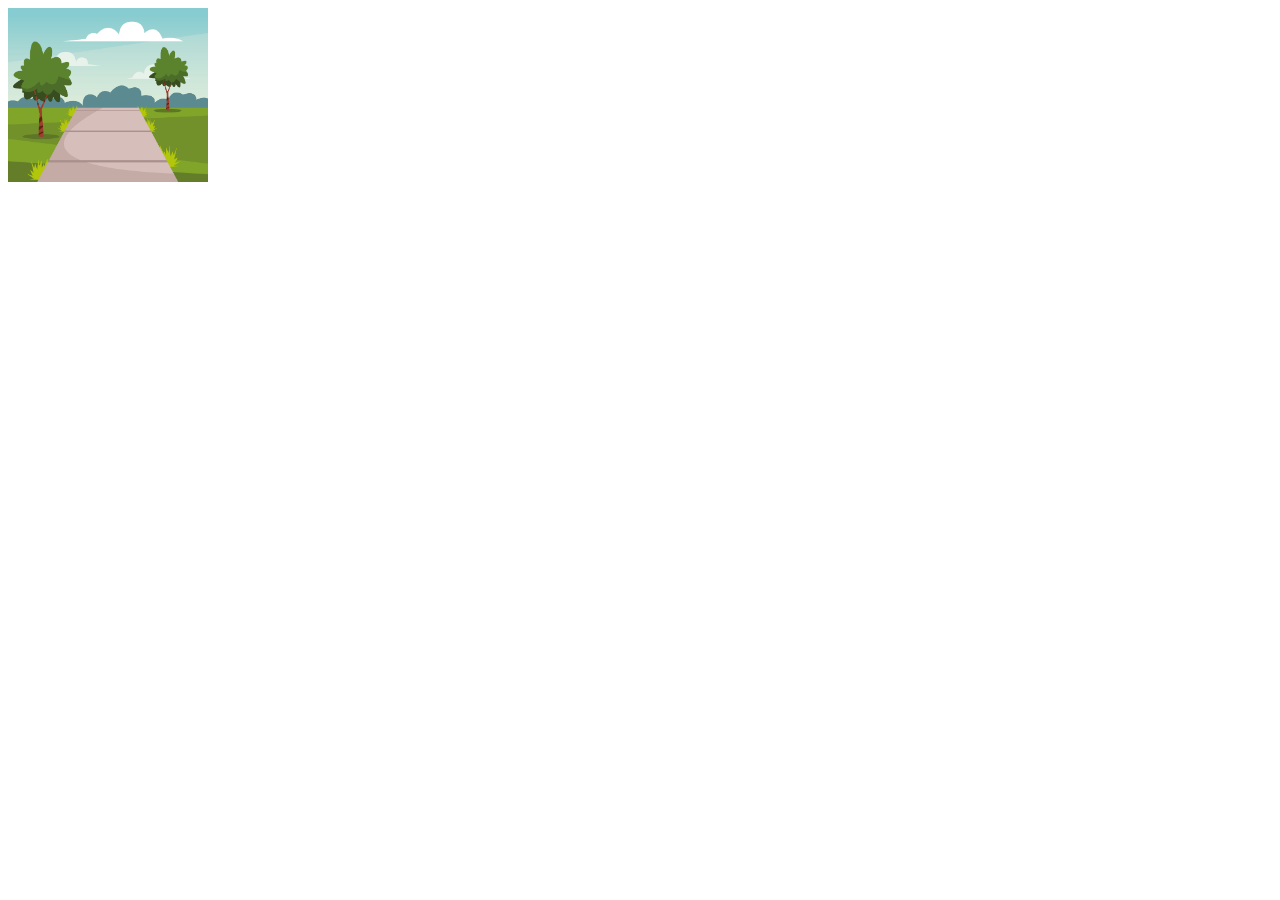
<file: Ejercicio1/index.html>
<!DOCTYPE html>
<html lang="en">
<head>
    <meta charset="UTF-8">
    <meta name="viewport" content="width=device-width, initial-scale=1.0">
    <title>Ejercicio 1</title>
</head>
<body>
    
    <img src="./assets/img/arbol.jpg" alt="imagen_click" width="200px">

    <script src="./assets/js/script.js"></script>
</body>
</html>
</file>
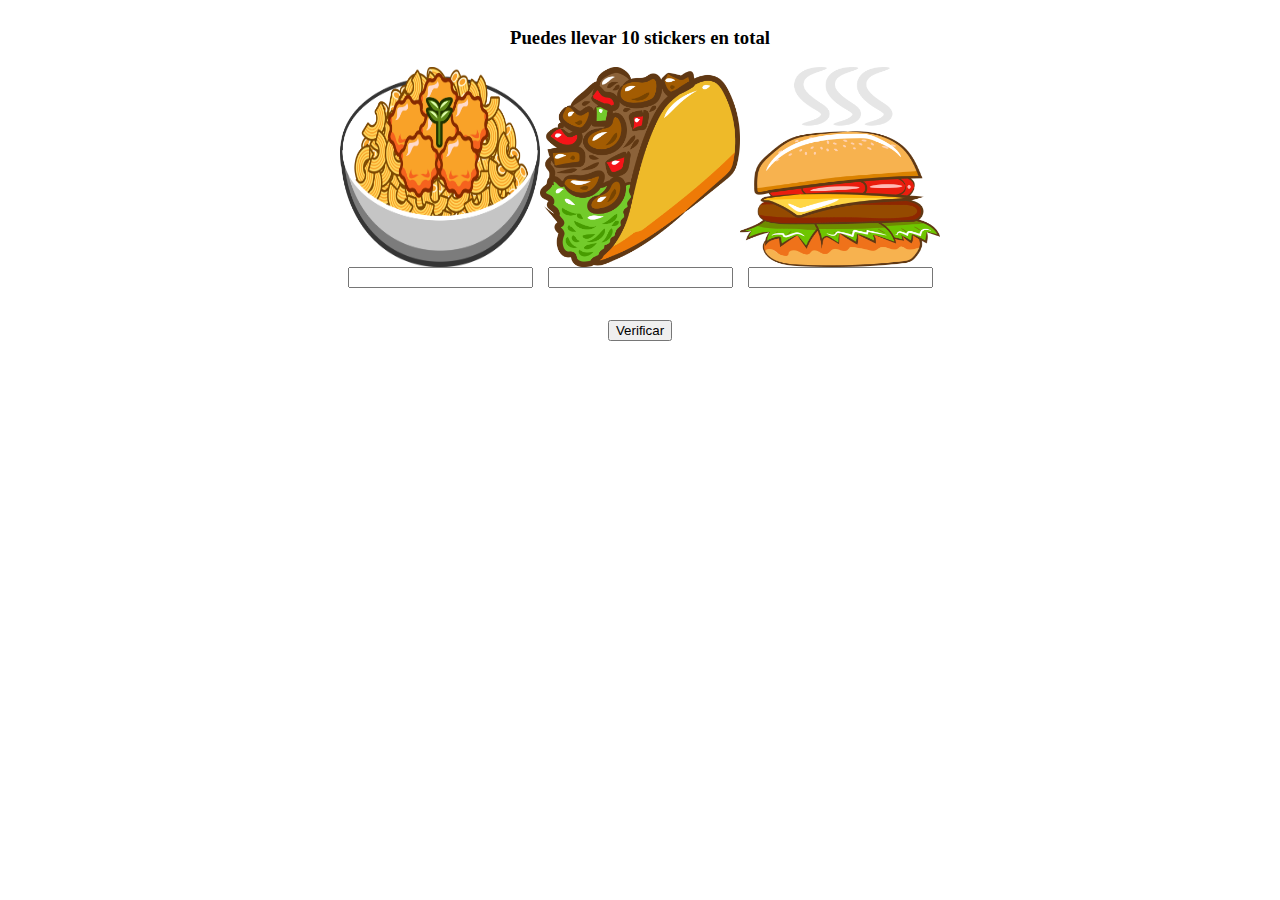
<file: Ejercicio2/index.html>
<!DOCTYPE html>
<html lang="en">
<head>
    <meta charset="UTF-8">
    <meta name="viewport" content="width=device-width, initial-scale=1.0">
    <link rel="stylesheet" href="./assets/css/style.css">
    <title>Ejercicio 2</title>
</head>
<body>
    <h3>Puedes llevar 10 stickers en total</h3>
    
    <div class="principal">
        <div class="stickers">
            <img src="./assets/img/pasta.png" alt="pasta" width="200px" height="200px">
            <input type="text" id="input-1">
        </div>
        
        <div class="stickers">
            <img src="./assets/img/taco.png" alt="taco" width="200px" height="200px">
            <input type="text" id="input-2">
        </div>
        
        <div class="stickers">
            <img src="./assets/img/burger.png" alt="burger" width="200px" height="200px">
            <input type="text" id="input-3">
        </div>
    </div>
    
    <p id="resultado"></p>
    <button>Verificar</button>

    <script src="./assets/js/script.js"></script>
</body>
</html>
</file>
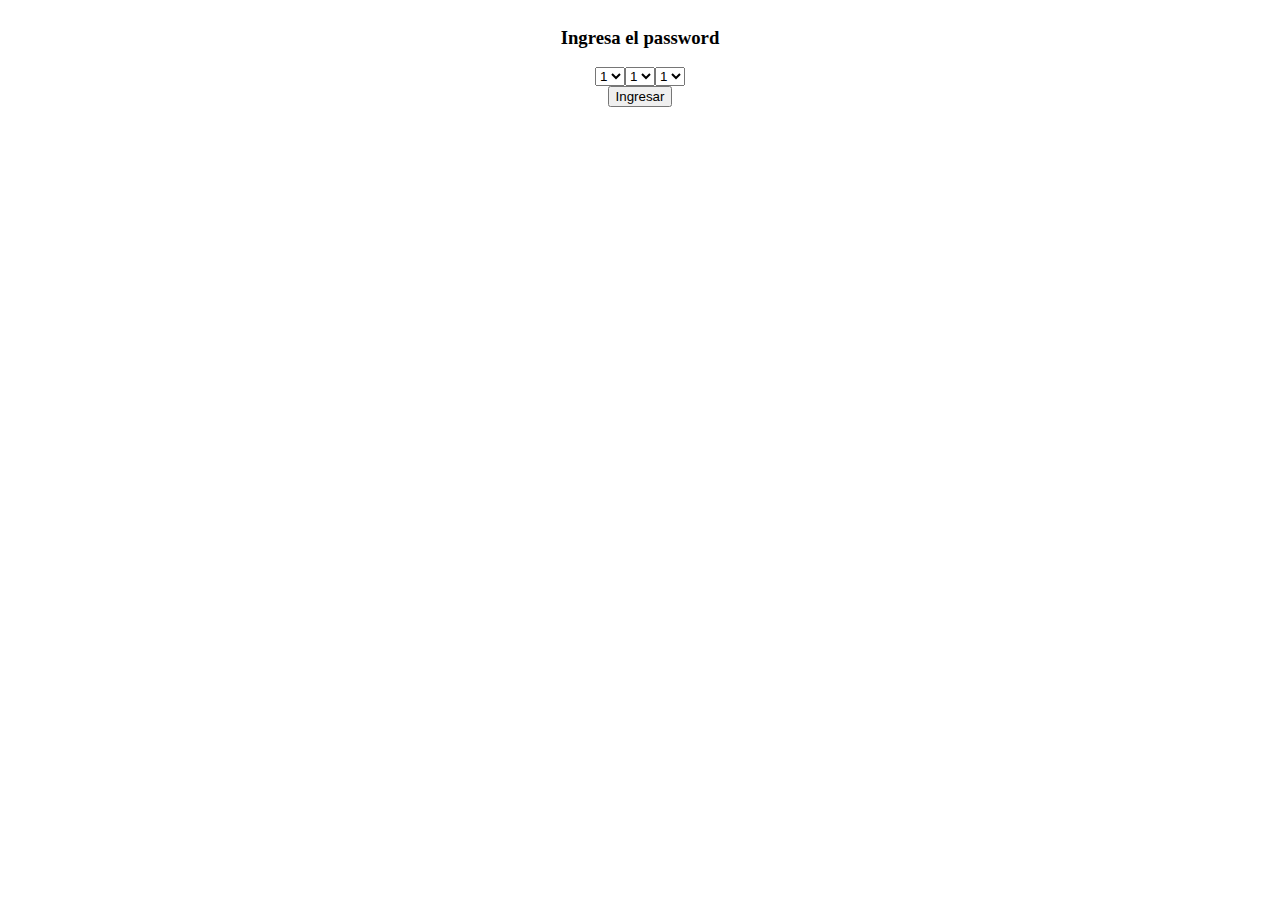
<file: Ejercicio3/index.html>
<!DOCTYPE html>
<html lang="en">
<head>
    <meta charset="UTF-8">
    <meta name="viewport" content="width=device-width, initial-scale=1.0">
    <link rel="stylesheet" href="./assets/css/style.css">
    <title>Ejercicio 3</title>
</head>
<body>
    <h3>Ingresa el password</h3>
    
    <div class="principal">
        <div class="selects">
            <select name="numero1" id="select-1">
                <option value="1">1</option>
                <option value="2">2</option>
                <option value="3">3</option>
                <option value="4">4</option>
                <option value="5">5</option>
                <option value="6">6</option>
                <option value="7">7</option>
                <option value="8">8</option>
                <option value="9">9</option>
            </select>
        </div>
        
        <div class="selects">
            <select name="numero2" id="select-2">
                <option value="1">1</option>
                <option value="2">2</option>
                <option value="3">3</option>
                <option value="4">4</option>
                <option value="5">5</option>
                <option value="6">6</option>
                <option value="7">7</option>
                <option value="8">8</option>
                <option value="9">9</option>
            </select>
        </div>
        
        <div class="selects">
            <select name="numero3" id="select-3">
                <option value="1">1</option>
                <option value="2">2</option>
                <option value="3">3</option>
                <option value="4">4</option>
                <option value="5">5</option>
                <option value="6">6</option>
                <option value="7">7</option>
                <option value="8">8</option>
                <option value="9">9</option>
            </select>
        </div>
    </div>
    
    <button>Ingresar</button>
    <p id="mensaje"></p>

    <script src="./assets/js/script.js"></script>
</body>
</html>
</file>
<file: Ejercicio2/assets/css/style.css>
body{
    display: flex;
    flex-direction: column;
    align-items: center;
}
.principal{
    display: flex;
}

.stickers{
    display: flex;
    flex-direction: column;
    align-items: center;
}
</file>
<file: Ejercicio3/assets/css/style.css>
body{
    display: flex;
    flex-direction: column;
    align-items: center;
}
.principal{
    display: flex;
}

.selects{
    display: flex;
    flex-direction: column;
    align-items: center;
}
</file>
